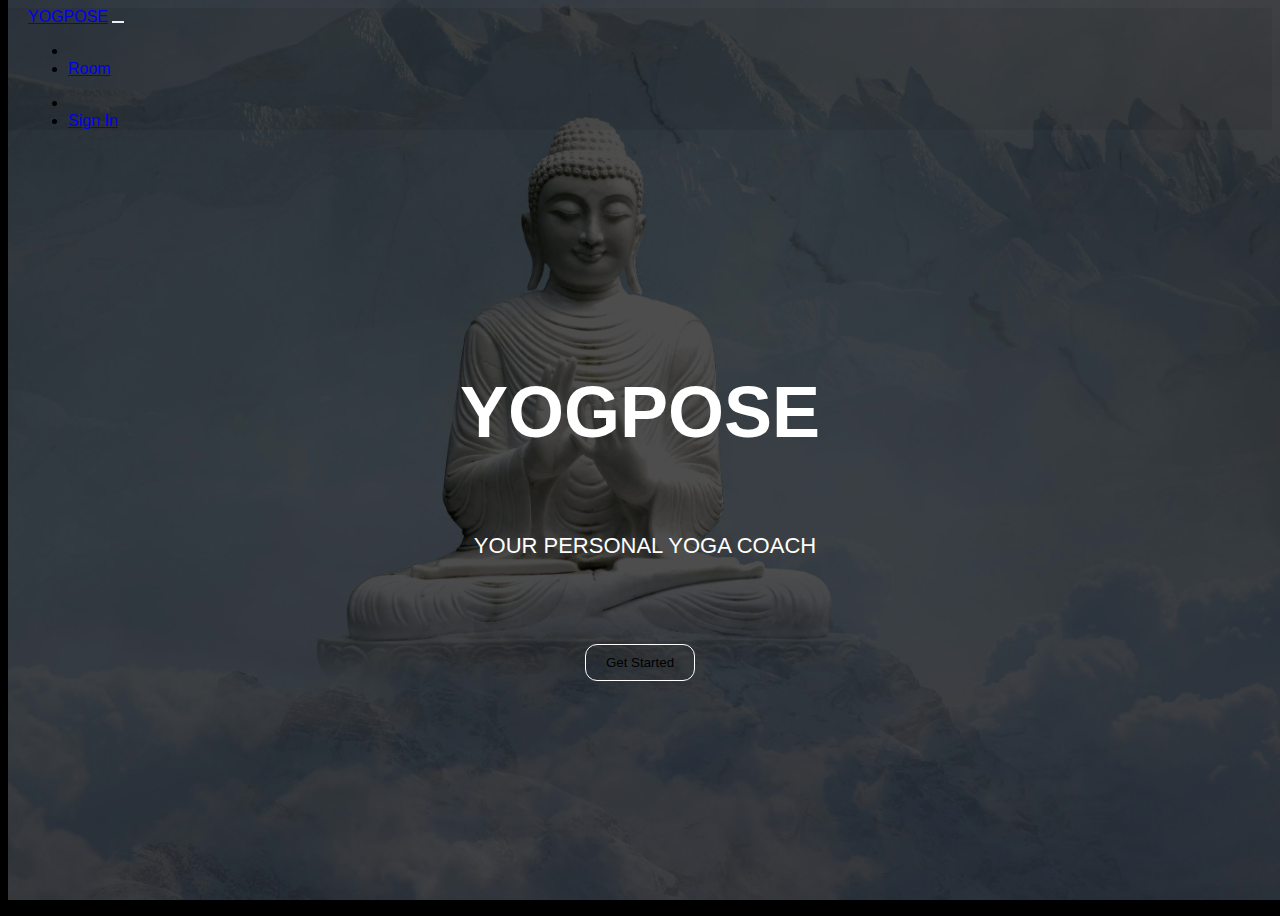
<file: index.html>
<!DOCTYPE html>
<html lang="en">
<head>
  <link rel="icon" href="/favicon.ico" type="image/x-icon">
   <meta charset="UTF-8">
   <meta http-equiv="X-UA-Compatible" content="IE=edge">
   <meta name="viewport" content="width=device-width, initial-scale=1.0">
   <link rel="stylesheet" href="style/style.css">
   <link rel="stylesheet" href="style/room.css">
   <title>YOGPOSE</title>
   <link rel="icon" href="/favicon.ico" type="budh.png">
   <script src="Script/index.js"></script>
   <link rel="preconnect" href="https://fonts.googleapis.com">
<link rel="preconnect" href="https://fonts.gstatic.com" crossorigin>
<link href="https://fonts.googleapis.com/css2?family=Poppins:ital,wght@0,100;0,200;0,300;0,400;0,500;1,100;1,200;1,300;1,400&display=swap" rel="stylesheet">
   <link href="https://cdn.jsdelivr.net/npm/bootstrap@5.1.0/dist/css/bootstrap.min.css" rel="stylesheet" integrity="sha384-KyZXEAg3QhqLMpG8r+8fhAXLRk2vvoC2f3B09zVXn8CA5QIVfZOJ3BCsw2P0p/We" crossorigin="anonymous">
   <script src="https://cdn.jsdelivr.net/npm/@popperjs/core@2.9.3/dist/umd/popper.min.js" integrity="sha384-eMNCOe7tC1doHpGoWe/6oMVemdAVTMs2xqW4mwXrXsW0L84Iytr2wi5v2QjrP/xp" crossorigin="anonymous"></script>
<script src="https://cdn.jsdelivr.net/npm/bootstrap@5.1.0/dist/js/bootstrap.min.js" integrity="sha384-cn7l7gDp0eyniUwwAZgrzD06kc/tftFf19TOAs2zVinnD/C7E91j9yyk5//jjpt/" crossorigin="anonymous"></script>

</head>

<audio id="my_audio" src="music1.mp3" loop="loop"></audio>

<body style="background-color: black;">
    
  <div class="animationarea">
    <ul class="box-area">
      <li></li>
      <li></li>
      <li></li>
      <li></li>
      <li></li>
      <li></li>
      <li></li>
      <li></li>
      <li></li>
      <li></li>
      <li></li>
      <li></li>
      <li></li>
      <li></li>
      <li></li>
      <li></li>
      <li></li>
      <li></li>
      <li></li>
      <li></li>                         
      <li></li>
      <li></li>                     
      <li></li>
      <li></li>
      <li></li>
      <li></li>
      <li></li>
      <li></li>
      <li></li>
      <li></li>
      <li></li>
    </ul>
  </div>

  <div class="bodyimage"></div>
      
  <div class="mynavbar" id="nav1">
        <nav class="navbar navbar-expand-lg navbar-dark bg-transparent">
            <div class="container-fluid">
              <a class="navbar-brand" href="index.html" style="text-shadow:3px white;">YOGPOSE</a>
              <button class="navbar-toggler" type="button" data-bs-toggle="collapse" data-bs-target="#navbarSupportedContent" aria-controls="navbarSupportedContent" aria-expanded="false" aria-label="Toggle navigation">
                <span class="navbar-toggler-icon"></span>
                <style>
                  .navbar-toggler{
                    border: none;
                  }
                  .navbar-toggler:hover{
                    box-shadow: none;
                    border: none;
                  }
                </style>
              </button>
              <div class="collapse navbar-collapse" id="navbarSupportedContent">
                <ul class="navbar-nav me-auto mb-2 mb-lg-0">
                  <li class="nav-item">
                    <a class="nav-link active" aria-current="page" href="#"></a>
                  </li>
                  <!-- <li class="nav-item">
                    <a class="nav-link" href="#">Learn</a>
                  </li> -->
                  <li class="nav-item">
                    <a class="nav-link" href="room.html">Room</a>
                  </li>
                 
                 
                </ul>
                <form class="d-flex">
                  <ul class="navbar-nav me-auto mb-2 mb-lg-0">
                    <li class="nav-item">
                      <a class="nav-link active" aria-current="page" href="#"></a>
                    </li>
                    <li class="nav-item">
                      <a class="nav-link" href="login.html">Sign In</a>
                    </li>
                   
                    </ul>
                </form>
              </div>
            </div>
          </nav>

      </div>
      <br><br>

     


      <h1 class="yogposeh1">YOGPOSE</h1>
      <div class="heading">
      <div class="headingAi">
          <p>YOUR PERSONAL YOGA COACH</p><br>
        </div>
    </div>







    <div class="chooseyoga">
      <a style="text-decoration: none;color: white;" href="room.html"><button type="button" class="btn btn-primary">Get Started </button></a>
        <style>
            .btn-primary{
                background-color: transparent;
                border:1px solid white;
                border-radius: 12px;
                padding:10px 20px;
            }
            .btn-primary:hover{
                background-color: rgb(92, 155, 207);
            }
        </style>
    </div>

    <div class="canvasss">
      <style>
        .canvasss{
          padding-left: 0px;
        }
      </style>
    </div>

</body>
</html>
</file>
<file: style/style.css>
body{
   background-color: black !important;
   font-family: 'Poppins', sans-serif !important;
   
}
.bodyimage{
   height: 100vh;
   width: 100vw;
   background-color: black;
   background-image: url('../Image/background4.jpg');
   background-size: cover;
   background-position: center;
   position: absolute;
   top: 0;
   opacity: 0.3;
   z-index: -99;
}
@media only screen and  (max-height: 700px)
{
   .bodyimage{
      height: 700px;
   }
}
#nav1{
      
   background-color:rgba(0, 0, 0, 0.062);
   padding-left: 20px;
}

.yogposeh1{
   margin-top: 175px;
   text-align: center;
   color: white;
   cursor: default;
   font-size: 72px;
}



.headingAi{
   color: rgb(255, 255, 255); 
   font-family: 'Poppins', sans-serif !important;
   font-size: 22px !important;
   margin: 10px 0 0 10px;
   white-space: nowrap;
   overflow: hidden;
   cursor: default;
   width: 625px;
   animation: type 5s steps(100, end); 
}
@media only screen and  (max-width: 400px)
{
   .yogposeh1{
      font-size: 50px !important;
   }

   .headingAi{
      font-size: 16px !important;
   }
}
@media only screen and  (max-width: 320px)
{
   .yogposeh1{
      font-size: 33px !important;
   }
   .headingAi{
      font-size: 14px !important;
   }
}

/*set the background colour of div element to black */
.wrapper {
  background-color: black;
 }

 @keyframes type{ 
  from { 
       width: 0; 
       } 
   }


.heading{
   text-align: center;
   display: flex;
   justify-content: center;
}



.chooseyoga{
   text-align: center;
   color: white;
   display: block;
   width: 150px;
   margin: auto;
   margin-top: 30px;
   
}

.footer{
   color: white;
   position: absolute;
   bottom: 0px;
   text-align: center;
   width: 100vw;
   font-weight: 300;
   font-size: 12px;
   background-image: linear-gradient( rgba(0, 0, 0, 0.027),rgba(0, 0, 0, 0.219));
}

.credit{
   font-size: 8px !important;
   margin-top: -15px;
}
</file>
<file: style/room.css>
.animation-area{
    background: linear-gradient(to left,white );
    width: 100vw;
    height: 100vh;

}
.box-area{
    position: absolute;
    top:0;
    left: 0;
    width: 100%;
    height: 100vh;
    overflow: hidden;
    z-index: -99999;
}
.box-area li{
    position: absolute;
    display: block;
    list-style: none;
    width: 10px;
    height: 10px;
    background: rgba(255, 255, 255, 0.568) ;
    box-shadow: 2px 2px 30px 5px white;  
    animation: animate 20s linear infinite;
    bottom: -150px;
}
.box-area li:nth-child(1){
    left: 86%;
    width: 10px;
    border-radius: 100%;
    height: 10px;
    animation-delay: 19s;
}
.box-area li:nth-child(2){
    left: 26%;
    width: 15px;
    border-radius: 100%;
    height: 15px;
    animation-delay: 1.5s;
    animation-duration: 20s;
}

.box-area li:nth-child(3){
    left: 56%;
    width: 7px;
    border-radius: 100%;
    height: 7px;
    animation-delay: 2s;
    animation-duration: 13s;
}

.box-area li:nth-child(4){
    left: 44%;
    width: 10px;
    border-radius: 100%;
    height: 10px;
    animation-delay: 2s;
    animation-duration: 16s;
}

.box-area li:nth-child(5){
    left: 18%;
    width: 10px;
    border-radius: 100%;
    height: 10px;
    animation-delay: 3s;
    animation-duration: 14s;
}

.box-area li:nth-child(6){
    left: 58%;
    width: 10px;
    border-radius: 100%;
    height: 10px;
    animation-delay: 4s;
    animation-duration: 25s;
}
.box-area li:nth-child(7){
    left: 92%;
    width: 10px;
    border-radius: 100%;
    height: 10px;
    animation-delay: 9s;
    animation-duration: 31s;
}
.box-area li:nth-child(8){
    left: 11%;
    width: 10px;
    border-radius: 100%;
    height: 10px;
    animation-delay: 3s;
    animation-duration: 17s;
}
.box-area li:nth-child(9){
    left: 78%;
    width: 10px;
    border-radius: 100%;
    height: 10px;
    animation-delay: 0s;
    animation-duration: 12s;
}
.box-area li:nth-child(10){
    left: 68%;
    width: 10px;
    border-radius: 100%;
    height: 10px;
    animation-delay: 0s;
    animation-duration: 15s;
}
.box-area li:nth-child(11){
    left: 13%;
    width: 5px;
    border-radius: 100%;
    height: 5px;
    animation-delay: 0s;
    animation-duration: 9s;
}
.box-area li:nth-child(12){
    left: 26%;
    width: 5px;
    border-radius: 100%;
    height: 5px;
    animation-delay: 0s;
    animation-duration: 24s;
}
.box-area li:nth-child(13){
    left: 39%;
    width: 8px;
    border-radius: 100%;
    height: 8px;
    animation-delay: 0s;
    animation-duration: 19s;
}
.box-area li:nth-child(14){
    left: 52%;
    width: 8px;
    border-radius: 100%;
    height: 8px;
    animation-delay: 0s;
    animation-duration: 33s;
}
.box-area li:nth-child(15){
    left: 65%;
    width: 13px;
    border-radius: 100%;
    height: 13px;
    animation-delay: 0s;
    animation-duration: 55s;
}
.box-area li:nth-child(16){
    left: 9%;
    width: 15px;
    border-radius: 100%;
    height: 15px;
    animation-delay: 0s;
    animation-duration: 16s;
}
.box-area li:nth-child(17){
    left: 89%;
    width: 13px;
    border-radius: 100%;
    height: 13px;
    animation-delay: 0s;
    animation-duration: 9s;
}
.box-area li:nth-child(18){
    left: 3%;
    width: 12px;
    border-radius: 100%;
    height: 12px;
    animation-delay: 0s;
    animation-duration: 17s;
}
.box-area li:nth-child(19){
    left: 33%;
    width: 12px;
    border-radius: 100%;
    height: 12px;
    animation-delay: 0s;
    animation-duration: 5s;
}
.box-area li:nth-child(20){
    left: 40%;
    width: 5px;
    border-radius: 100%;
    height: 5px;
    animation-delay: 0s;
    animation-duration: 21s;
}
.box-area li:nth-child(21){
    left: 55%;
    width: 8px;
    border-radius: 100%;
    height: 8px;
    animation-delay: 0s;
    animation-duration: 5s;
}
.box-area li:nth-child(22){
    left: 57%;
    width: 10px;
    border-radius: 100%;
    height: 10px;
    animation-delay: 0s;
    animation-duration: 18s;
}
.box-area li:nth-child(23){
    left: 44%;
    width: 10px;
    border-radius: 100%;
    height: 10px;
    animation-delay: 0s;
    animation-duration: 17s;
}


.box-area li:nth-child(24){
    left: 16%;
    width: 7px;
    border-radius: 100%;
    height: 7px;
    animation-delay: 0s;
    animation-duration: 3s;
}
.box-area li:nth-child(25){
    left: 32%;
    width: 8px;
    border-radius: 100%;
    height: 8px;
    animation-delay: 0s;
    animation-duration: 39s;
}
.box-area li:nth-child(26){
    left: 48%;
    width: 15px;
    border-radius: 100%;
    height: 15px;
    animation-delay: 0s;
    animation-duration: 27s;
}
.box-area li:nth-child(27){
    left: 61%;
    width: 18px;
    border-radius: 100%;
    height: 18px;
    animation-delay: 0s;
    animation-duration: 55s;
}
.box-area li:nth-child(28){
    left: 80%;
    width: 8px;
    border-radius: 100%;
    height: 8px;
    animation-delay: 0s;
    animation-duration: 4s;
}
.box-area li:nth-child(29){
    left: 90%;
    width: 13px;
    border-radius: 100%;
    height: 13px;
    animation-delay: 0s;
    animation-duration: 57s;
}
.box-area li:nth-child(30){
    left: 98%;
    width: 12px;
    border-radius: 100%;
    height: 12px;
    animation-delay: 0s;
    animation-duration: 67s;
}
.box-area li:nth-child(31){
    left: 40%;
    width: 12px;
    border-radius: 100%;
    height: 12px;
    animation-delay: 0s;
    animation-duration: 82s;
}
.box-area li:nth-child(32){
    left: 70%;
    width: 5px;
    border-radius: 100%;
    height: 5px;
    animation-delay: 0s;
    animation-duration: 21s;
}
.box-area li:nth-child(33){
    left: 87%;
    width: 8px;
    border-radius: 100%;
    height: 8px;
    animation-delay: 0s;
    animation-duration: 47s;
}
.box-area li:nth-child(34){
    left: 27%;
    width: 10px;
    border-radius: 100%;
    height: 10px;
    animation-delay: 0s;
    animation-duration: 68s;
}


@keyframes animate {
    0%{
        transform: translateY(0) rotate(0deg);
        opacity: 0;
    }
    100%{
        transform: translateY(-800px) rotate(360deg);
        opacity: 0.7 ;
    }
}



.yogaroomimage{
   background: linear-gradient(to bottom, rgb(196, 236, 255), rgb(24, 157, 235));
   background-size: cover;
   height: 100vh;
   width: 100vw;
   opacity: 0.3;
   position: fixed;
   top:0px;
   z-index: -999;
}




*{
   box-sizing: border-box;
   font-family: 'Lato',sans-serif; 
   
}



.wrapper{
    display: flex; 
    flex-wrap: wrap;
    justify-content: space-evenly;
    background-color: transparent;
}

.card{
    width: 280px;
    background-color: black !important;
    height: 360px;
    margin: 15px;
    padding: 2rem 1rem;
    background: #fff;
    position: relative;
    display: flex;
    align-items: flex-end;
    box-shadow: 0px 7px 10px rgba(0,0,0,0.5);
    transition: 0.5s ease-in-out;
}
.yoganame{
    display: block;
    position: absolute;
    background: linear-gradient(to bottom, rgba(0, 0, 0, 0), rgb(0, 0, 0)); 
    z-index: 10000;
    bottom:0px;
    font-family: poppins;
    height: 150px;
    padding-top: 60px;
     width: 100%;
      left: 0px;
      padding-left: 12px;
       text-align:left;font-size:35px;color: white;
}

.card:hover{
    transform: translateY(20px);
    
    
}
.card:hover .yoganame{
    display: none;
}
body{
    overflow-x: hidden;
}
.card:before{
    content: "";
    position: absolute;
    top: 0;
    left: 0;
    display: block;
    width: 100%;
    height: 100%;
    background: linear-gradient(to bottom, rgba(10, 106, 151, 0.747), rgb(6, 49, 78));
    z-index: 2;
    transition: 0.5s all;
    opacity: 0;
}


.card:hover:before{
    opacity: 1;
}

.card img{
    width: 278px;
    height: 358px;
    object-fit: cover;
    position: absolute;
    top: 0;
    left: 0;
    /* opacity: 0.8; */
}

.card .info{
    position: relative;
    z-index: 3;
    color: #fff;
    opacity: 0;
    transform: translateY(30px);
    transition: 0.5s all;
}

.card:hover .info{
    opacity: 1;
    transform: translateY(0PX);
}

.card .info h1{
    margin: 0;
}

.card .info p{
    letter-spacing: 1px;
    font-size: 15px;
    margin-top: 8px;
    margin-bottom: 20px;
    
}

.card .info .btn{
    text-decoration: none;
    padding: 0.5rem 1rem;
    background: #fff;
    color: #000;
    font-size: 14px;
    font-weight: bold;
    cursor: pointer;
    transition: 0.4s ease-in-out;
}


.roomheading{
    width: 100vw;
    cursor: default;
    font-size: 45px;
    font-family: poppins;
    color: white;
    text-align: center;
    height: 500px;
    padding-top: 150px;
    /* font-weight: bold; */
}
@media only screen and  (max-width: 500px)
{
   .roomheading{
       padding-top: 40px;
       height: 400px;
   }
}
@media only screen and  (max-width: 320px)
{
   .roomheading{
      font-size: 33px !important;
   }
   
}
@media only screen and  (max-width: 320px)
{
   .d-flex{
       width: 260px !important;
   }
}






/*FOOTER*/
.site-footer
{
    background: linear-gradient(to bottom, rgba(123, 213, 255, 0), rgb(1, 39, 65));
  /* background-color: #822659  ; */
  padding:45px 20px;
  font-size:15px;
  line-height:24px;
  color:#d3d3d3;
  margin-top: 100px;
}
.site-footer hr
{
  border-top-color:#d3d3d3;
  opacity:0.5
}
.site-footer hr.small
{
  margin:20px 0
}
.site-footer h6
{
   overflow-y: hidden;
  color:#d3d3d3;
  font-size:16px;
  text-transform:uppercase;
  margin-top:5px;
  letter-spacing:2px
}
.site-footer a
{
  color:#d3d3d3;
}
.site-footer a:hover
{
  color:#3366cc;
  text-decoration:none;
}
.footer-links
{
  padding-left:0;
  list-style:none
}
.footer-links li
{
  display:block
}
.footer-links a
{
   text-decoration: none;
  color:#d3d3d3
}

.footer-links a:active,.footer-links a:focus,.footer-links a:hover
{
  color:#ffffff;
  text-decoration:none;
}
.footer-links.inline li
{
  display:inline-block
}
.site-footer .social-icons
{
  text-align:right
}
.site-footer .social-icons a
{
  width:40px;
  height:40px;
  line-height:40px;
  margin-left:6px;
  margin-right:0;
  border-radius:100%;
  background-color:#33353d
}
.copyright-text
{
  margin:0
}
.copyright-text a:hover{
   color: white;
}
@media (max-width:991px)
{
  .site-footer [class^=col-]
  {
    margin-bottom:30px
  }
}
@media (max-width:767px)
{
  .site-footer
  {
    padding-bottom:0
  }
  .site-footer .copyright-text,.site-footer .social-icons
  {
    text-align:center
  }
}
.social-icons
{
  padding-left:0;
  margin-bottom:0;
  list-style:none
}
.social-icons li
{
  display:inline-block;
  margin-bottom:4px
}
.social-icons li.title
{
  margin-right:15px;
  text-transform:uppercase;
  color:#d3d3d3;
  font-weight:700;
  font-size:13px
}
.social-icons a{
   
  background-color:#eceeef;
  color:#d3d3d3;
  font-size:16px;
  display:inline-block;
  line-height:44px;
  width:44px;
  height:44px;
  text-align:center;
  margin-right:8px;
  border-radius:100%;
  -webkit-transition:all .2s linear;
  -o-transition:all .2s linear;
  transition:all .2s linear
}
.social-icons a:active,.social-icons a:focus,.social-icons a:hover
{
  color:#fff;
  background-color:#29aafe
}
.social-icons.size-sm a
{
  line-height:34px;
  height:34px;
  width:34px;
  font-size:14px
}
.social-icons a.facebook:hover
{
  background-color:#3b5998
}
.social-icons a.twitter:hover
{
  background-color:#00aced
}
.social-icons a.linkedin:hover
{
  background-color:#007bb6
}
.social-icons a.dribbble:hover
{
  background-color:#ea4c89
}
@media (max-width:767px)
{
  .social-icons li.title
  {
    display:block;
    margin-right:0;
    font-weight:600
  }
}
</file>
